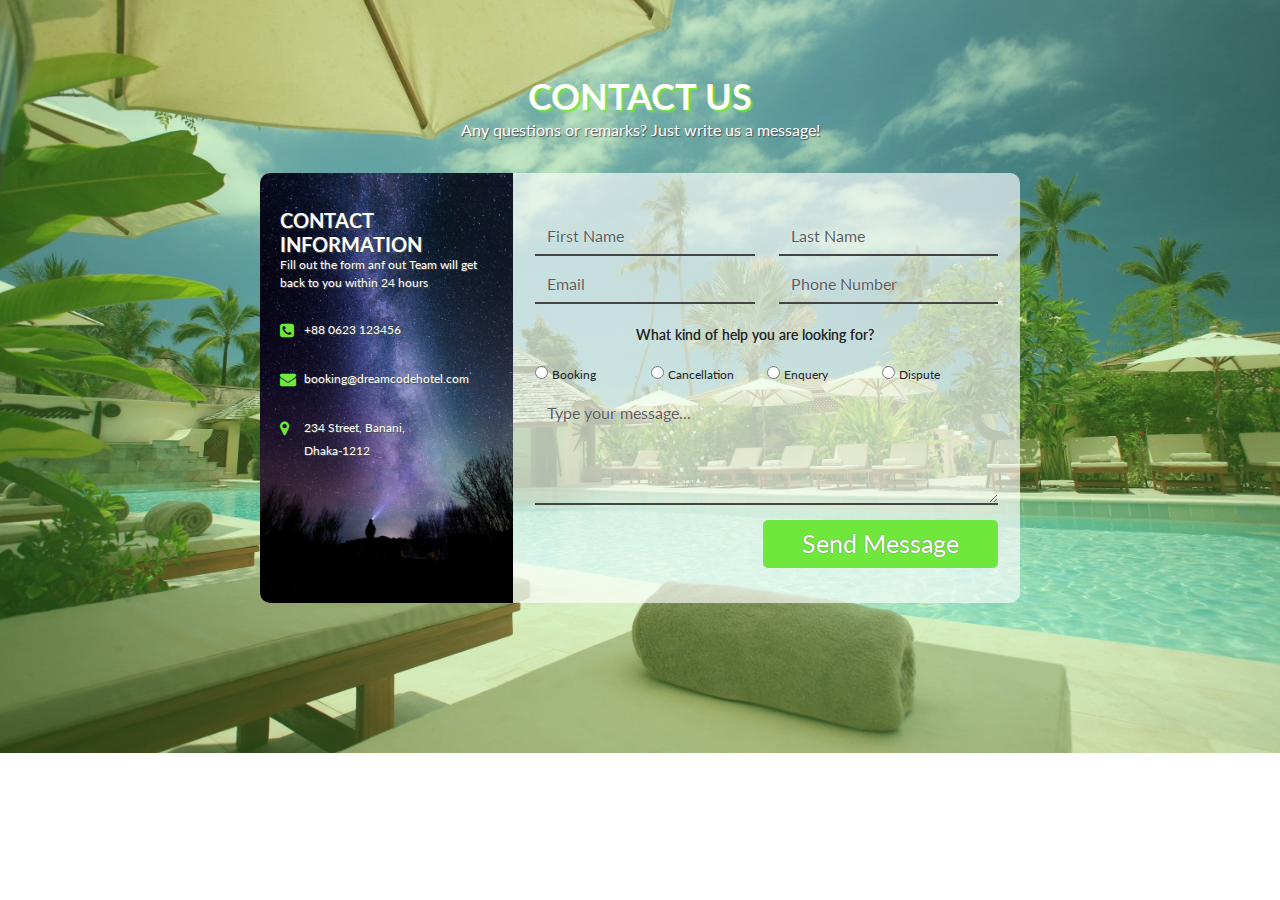
<file: contactus.html>
<!doctype html>
<html lang="en">
  <head>
    <!-- Required meta tags -->
    <meta charset="utf-8">
    <meta name="viewport" content="width=device-width, initial-scale=1">

    <!-- Bootstrap CSS -->
    <link href="https://cdn.jsdelivr.net/npm/bootstrap@5.0.2/dist/css/bootstrap.min.css" rel="stylesheet">
    <!-- Font Awesome CDN -->
    <link rel="stylesheet" type="text/css" href="https://stackpath.bootstrapcdn.com/font-awesome/4.7.0/css/font-awesome.min.css">
    <!-- Main CSS -->
    <link rel="stylesheet" type="text/css" href="css/style.css">
    

    <title>Our Hotel | Contact</title>
  </head>
        
  <body>
      <section class="contact-bg">
        <div class="container">
            <div class="row">
                <div class="col-lg-12 contact-head">
                    <h2>Contact Us</h2>
                    <p>Any questions or remarks? Just write us a message!</p>
                </div>
            </div>
            <div class="row">
                <div class="col-lg-2">
                    
                </div>
                <div class="col-lg-8">
                    <div class="row contact-box">

                        <!-- Contact From Left Side -->
                        <div class="col-lg-4 contact-box-image">
                            <h2>Contact Information</h2>
                            <p>Fill out the form anf out Team will get back to you within 24 hours</p>
                            <div class="row contact-info">
                                <div class="col-lg-1">
                                    <i class="fa fa-phone-square"></i>																	
                                </div>
    
                                <div class="col-lg-7">							
                                    <p>+88 0623 123456</p>																	
                                </div>
                            </div>
                            <div class="row contact-info">
                                <div class="col-lg-1">
                                    <i class="fa fa-envelope"></i>																	
                                </div>
    
                                <div class="col-lg-7">							
                                    <p>booking@dreamcodehotel.com</p>																	
                                </div>
                            </div>
                            <div class="row contact-info">
                                <div class="col-lg-1">
                                    <i class="fa fa-map-marker"></i>																	
                                </div>
    
                                <div class="col-lg-7">							
                                    <p>234 Street, Banani, Dhaka-1212</p>																	
                                </div>
                            </div>
                        </div>

                        <!-- Contact From Right Side (form AREA)-->
                        <div class="col-lg-8">
                            <form>
                                <div class="row contact-from-area">
                                  
                                    <div class="col-md-6">
                                      
                                        <input type="text" name="first-name" class="form-control" placeholder="First Name" required="required">
                                        <input type="email" name="email" class="form-control" placeholder="Email" required="required">
                                      
                                      </div>
              
                                      <div class="col-md-6">
                                      
                                        <input type="text" name="last-name" class="form-control" placeholder="Last Name" required="required">
                                        <input type="text" name="phone-number" class="form-control" placeholder="Phone Number" required="">
                                      
                                      </div>

                                      <div class="row radio-btn">
                                          <p>What kind of help you are looking for?</p>
                                          <div class="col-md-3">
                                          <input type="radio" id="booking" name="booking" value="Booking"> 
                                          <label class="radio-lebel">Booking</label>
                                          </div>  
                                          <div class="col-md-3">
                                          <input type="radio" id="booking" name="booking" value="Booking"> 
                                          <label class="radio-lebel">Cancellation</label>   
                                          </div> 
                                          <div class="col-md-3">
                                          <input type="radio" id="booking" name="booking" value="Booking"> 
                                          <label class="radio-lebel">Enquery</label>   
                                          </div>
                                          <div class="col-md-3">
                                          <input type="radio" id="booking" name="booking" value="Booking"> 
                                          <label class="radio-lebel">Dispute</label>   
                                          </div>        
                                      </div>
              
                                      <div class="col-md-12">
                                      
                                        <textarea id="w3review" name="w3review" rows="4" cols="50" class="form-control" placeholder="Type your message..."></textarea>
                                                              
                                      </div>
                                      <div class="col-md-12 send-msg-button">
                                      
                                        <button type="button" class="btn btn-primary">Send Message</button>
                                                              
                                      </div>

                        </div>
                    </div>
                </div>
                <div class="col-lg-2">
                    
                </div>
            </div>
        </div>
      </section>
            



            
         <!-- Option 1: Bootstrap Bundle with Popper -->
        <script src="https://cdn.jsdelivr.net/npm/bootstrap@5.0.2/dist/js/bootstrap.bundle.min.js"></script>

    </body>
</html>
</file>
<file: css/style.css>
/*===== Bebas Neue & Lato Font File =====*/
@import url('https://fonts.googleapis.com/css2?family=Bebas+Neue&family=Lato:wght@100;300;400;700;900&display=swap');
@import url('https://fonts.googleapis.com/css2?family=Lato:wght@100;300;400;700;900&display=swap');
*{
	margin: 0;
}
body{
	font-family: 'Lato', sans-serif;
}

/*===== Global CSS =====*/
*{
    margin: 0;
    padding: 0;
}
body{
    font-family: 'Lato', sans-serif;
}
button{
    font-family: 'Bebas Neue', sans-serif;
}
h1, h2, h3, h4, h5 {
    margin: 0;
    font-weight: 700;
    text-transform: uppercase;
}
ul{
    list-style: none;
    padding: 0;
}
.btn{
    background: #000;
    padding: 3px 37px;
    border: 2px solid #000;
    border-radius: 5px;
    font-size: 25px;
    color: #fff;
    transition: 0.4s ease-in-out;
}
.btn-check:focus+.btn,
.btn:focus {
    outline: none;
    box-shadow: none;
}

.btn:hover {
    background: transparent;
    color: #000;
}
.no-padding{
    padding: 0;
}

/*===== Header Section =====*/
header{
    background: url(../img/banner.png) no-repeat top center;
    background-size: cover;
}
.navbar{
    padding-top: 20px;
}
.nav-item {
    margin-right: 5px;
}
.navbar-light .navbar-nav .nav-link {
    padding: 5px 18px;
    border-radius: 22px;
    text-transform: uppercase;
    color: #fff;
    transition: 0.4s ease-in-out;
}
.navbar-light .navbar-nav .nav-link:focus,
.navbar-light .navbar-nav .nav-link:hover {
    background: #ffc61a;
    color: #010101;
}
.navbar-light .navbar-nav .nav-link.active,
.navbar-light .navbar-nav .show>.nav-link {
    background: #ffc61a;
    font-weight: 700;
    color: #010101;
}
.banner-content {
    padding: 59px 0 520px;
    text-align: center;
    color: #fff;
}
.banner-content h3 {
    font-size: 34px;
    font-weight: 700;
    color: #ffc61a;
}
.banner-content h2 {
    font-weight: 900;
    font-size: 70px;
}
.banner-content h5 {
    font-size: 18px;
    letter-spacing: 15px;
}
/*===== Booking Form Section =====*/
/* Hotel CSS */
.hotel .form-group {
  padding: 0 30px;
  border: 1px solid #f5f5f5;
}

.hotel .form-group .fa {
  color: #4db748;
}

.hotel .form-group label {
  display: inline-block;
  padding: 10px;
  text-align: center;
  color: #4db748;
}

.hotel .form-control {
  padding: 0;
  margin-top: 14px;
  font-size: 2rem;
  border: none;
  font-size: 21px;
  font-family: 'Open Sans', sans-serif;
  font-weight: bold;
}

.hotel .form-control:focus {
  box-shadow: none;
}

.hotel .form-select {
  font-family: 'Open Sans', sans-serif;
  font-size: 21px;
  font-weight: bold;
  border: none;
  text-align: center;
}

.hotel .input-group .btn {
  position: relative;
  z-index: 2;
  margin-top: 28px;
  background: #70e73b;
  transition: 0.5s ease-in-out;
  font-size: 16px;
  font-family: 'Open Sans', sans-serif;
  margin-left: -7px;
  border: 1px solid #f5f5f5;
  padding: 10px;
  color: #fff;
  font-weight: 600;
}

.hotel .input-group .btn:hover {
  background: #4db748;
  color: #fff;
  cursor: pointer;
}
/*===== Booking Section =====*/
.booking-section{
    background: #ffc61a;
}
.booking-img{
    text-align: center;
    margin: -365px 0 30px;
}
.booking-content{
    padding: 30px 0 90px;
}
.booking-content-left{
    color: #101010;
}
.booking-content-left h3{
    margin-bottom: 10px;
    font-size: 39px;
}
.booking-content-left h2{
    font-size: 54px;
}
.booking-content-left p {
    margin: 30px 80px 40px 0;
    font-size: 18px;
}
.booking-content-right h2{
    background: #171717;
    margin-top: 10px;
    padding: 15px 30px;
    color: #fff;
}
.booking-content-right h2 span{
    color: #ffc61a;
}
.booking-content-right form{
    background: #fff;
    padding: 20px;
}
.booking-content-right .form-control{
    padding: 30px 0 10px;
    border: none;
    border-radius: 0;
    border-bottom: 3px solid #e4e4e4;
    font-size: 22px;
    font-weight: 700;
    color: #000;
}
.booking-content-right .form-control:focus {
    border-color: #ffc61a;
    outline: 0;
    box-shadow: none;
}
.booking-content-right .form-control::placeholder {
    color: #000;
}
.booking-content-right .form-right-content .form-control::placeholder {
    color: #4b4b4b;
}
.booking-content-right .btn-submit{
    background: #131313;
    width: 100%;
    margin-top: 40px;
    padding: 3px 37px;
    border: 2px solid #000;
    border-radius: 5px;
    font-family: 'Bebas Neue', sans-serif;
    font-size: 25px;
    color: #fff;
    transition: 0.4s ease-in-out;
}
.booking-content-right .btn-submit:focus{
    outline: none;
    box-shadow: none;
}

.booking-content-right .btn-submit:hover {
    background: #ffc61a;
    color: #000;
}

/*==== Tariff Section =====*/
.tariff-section{
    padding: 90px 0;
    text-align: center;
}
.tariff-heading {
    margin-bottom: 140px;
}
.tariff-heading h3{
    font-size: 40px;
    line-height: 0.5;
    color: #ffc61a;
}
.tariff-heading h2{
    font-size: 50px;
    color: #000;
}
.tariff-plan-area{
    background: #f5f4f2;
    transition: 0.4s ease-in-out;
}
.tariff-plan-area:hover{
    transform: scale(1.1);
}
.tariff-plan-area img{
    margin-top: -85px;
}
.tariff-plan-content{
    padding: 30px 55px;
}
.tariff-plan-content h2{
    padding-bottom: 20px;
    font-size: 32px;
    color: #000;
}
.tariff-plan-content p{
    font-size: 19px;
}
.tariff-plan-content h1{
    padding: 0.7rem 0 2.2rem;
    font-size: 45px;
    color: #ffc61a;
}
.btn-tariff{
    background: #ffc61a;
    border-color: #ffc61a;
}
.standard-tariff-plan-area{
    background: #ffc61a;
    position: relative;
}
.standard-tariff-plan-area h1{
    color: #121212;
}
.corner-shape .fa{
    position: absolute;
    right: 50%;
    right: 0;
    margin: 42px 15px 0 0px;
    color: #ffc61a;
    transform: scale(2);
}
.triangle{
    position: absolute;
    width: 0;
    height: 0;
    border-bottom: 80px solid #1b1b1b;
    border-left: 80px solid transparent;
    bottom: 0;
    right: 0;
}

/*===== Feature Section =====*/
.feature-section{
    background: url(../img/our-service-bg.png) no-repeat center top;
    background-size: cover;
    padding: 90px 0;
}
.feature-heading{
    text-align: center;
}
.feature-heading h3{
    font-size: 40px;
    color: #ffc61a;
}
.feature-heading h2{
    font-size: 50px;
    color: #fff;
}
.feature-content-area{
    padding: 115px 0;
}
.feature-item-icon{
    background: #ffc61a;
    height: 90px;
    width: 90px;
    border: 1px solid #ffc61a;
    border-radius: 50%;
    text-align: center;
    margin-top: 5px;
    transition: 0.4s ease-in-out;
}
.feature-item-icon .fa{
    font-size: 40px;
    color: #161616;
    line-height: 90px;
    transition: 0.4s ease-in-out;
}
.feature-item-content{
    padding-left: 40px;
}
.feature-item-content h2{
    margin-bottom: 15px;
    font-size: 25px;
    color: #ffc61a;
}
.feature-item-content p {
    font-size: 18px;
    color: #fff;
    word-break: break-all;
    hyphens: auto;
    padding-right: 56px;
}
.item-two{
    padding-top: 75px;
}
.items:hover .feature-item-icon{
    background: transparent;
}
.items:hover .feature-item-icon .fa{
    transform: scale(1.1);
    color: #ffc61a;
}
.btn-feature{
    background: #ffc61a;
    display: block;
    margin: 0 auto;
    color: #000;
    border: 1px solid #ffc61a;
}
.btn-feature:hover {
    color: #fff;
}

/*===== Download Section =====*/
.download-section{
    padding-top: 90px;
}
.download-heading{
    text-align: center;
}
.download-heading h3{
    font-size: 40px;
    color: #ffc61a;
}
.download-heading h2{
    font-size: 50px;
    color: #000;
}
.download-left-content{
    margin-top: 95px;
}
.download-left-content h3{
    text-transform: none;
    font-size: 30px;
}
.download-left-content p{
    font-size: 20px;
    padding: 15px 124px 15px 0;
    word-break: break-all;
}
.icon-area{
    padding-top: 10px;
}
.playstore-icon img{
    transition: 0.4s ease-in-out;
}
.playstore-icon img:hover{
    transform: scale(1.1);
}
.appstore-icon img{
    transition: 0.4s ease-in-out;
}
.appstore-icon img:hover{
    transform: scale(1.1);
}
.download-right-content{
    margin-top: 65px;
    text-align: center;
}

/*===== Testimonial Section =====*/
.testimonial-section{
    background: url(../img/client-section-bg.png) no-repeat top center;
    background-size: cover;
    padding: 100px 0;
}
.testimonial-heading{
    text-align: center;
    padding-bottom: 90px;
}
.testimonial-heading h3{
    font-size: 40px;
    color: #ffc61a;
}
.testimonial-heading h2{
    font-size: 50px;
    color: #fff;
}
.slide-item{
    width: 595px;
    background: #040707;
    padding: 50px;
    border-radius: 40px;
}
.slide-item p{
    padding-right: 30px;
    font-size: 18px;
    color: #fff;
}
.slide-profile{
    padding-top: 20px;
}
.slide-profile-name h2{
    font-size: 25px;
    color: #ffc61a;
}
.slide-profile-name h3{
    font-size: 19px;
    color: #fff;
}

/*===== Contact Section =====*/
.contact-section{
    background: #ffc61a;
    padding: 95px 0;
    text-align: center;
}
.contact-section h3{
    font-size: 35px;
    font-weight: 900;
}
.contact-section h1{
    padding-top: 20px;
    font-size: 75px;
    font-weight: 900;
}

/* =======================
Latest News Section Start
======================= */
.latestNews {
    margin: 80px 0;
    padding: 0;
}
.latestNews h6 {
    padding: 0;
    font-family: 'Open Sans', sans-serif;
    font-weight: 500;
    font-size: 18px;
    text-transform: capitalize;
    color: #70e73b;
}
.latestNews h2 {
    margin-bottom: 30px;
    font-family: 'Open Sans', sans-serif;
    font-weight: 700;
    font-size: 36px;
    text-align: left;
    text-transform: capitalize;
    color: #000;
}
.news {
    cursor: pointer;
}
.news a:hover {
    color: blue;
    border-bottom: 1px solid blue;
}
.latestNews ul {
    display: flex;
}
.latestNews .tag {
    margin: 20px 0;
    padding: 0 20px;
    font-size: 14px;
    color: #665252;
    border: 1px solid gray;
    border-radius: 15px;
}
.latestNews .date {
    margin: 20px 0;
    padding: 0 20px;
    font-size: 14px;
    color: #6c6161;
}
.latestNews h3 {
    font-family: 'Open Sans', sans-serif;
    font-weight: 600;
    text-transform: capitalize;
    font-size: 24px;
    color: #443838;
}
.latestNews a{
    padding-bottom: 2px;
    color: #70e73b;
    border-bottom: 1px solid #70e73b;
}

/*===== Footer Section =====*/
footer{
    background: url(../img/footer.bg.png) no-repeat top center;
    background-size: cover;
}
.footer-content-area{
    padding: 95px 0;
}
.footer-content h2 {
    font-size: 28px;
    color: #fff;
}
.footer-content-border{
    background: #ffc61a;
    width: 85%;
    height: 5px;
    margin: 30px 0;
}
.footer-content p {
    padding-right: 121px;
    margin-bottom: 30px;
    font-size: 18px;
    word-break: break-all;
    color: #fff;
}
.footer-contact-icon li{
    display: inline-block;
    float: left;
    font-size: 20px;
}
.footer-contact-icon li a{
    display: inline-block;
    margin-right: 20px;
    color: #ffc61a;
}
.footer-contact-icon .fa{
    display: inline-block;
    transition: 0.4s ease-in-out;
}
.footer-contact-icon .fa:hover{
    transform: scale(1.4);
}
.footer-download p{
    padding-right: 85px;
}
.footer-download-content li{
    margin-bottom: 30px;
}
.footer-download-content a{
    display: inline-block;
    font-size: 20px;
    text-decoration: none;
    color: #ffc61a;
    transition: 0.4s ease-in-out;
}
.footer-download-content .fa {
    margin-left: 22px;
    font-size: 27px;
    color: #fff;
    transition: 0.4s ease-in-out;
}
.footer-download-content a:hover{
    color: #fff;
    transform: scale(1.2);
}
.footer-download-content a:hover .fa{
    color: #ffc61a;
}
.footer-download-content .fa-apple {
    margin-left: 60px;
}
.footer-address-content{
    color: #fff;
}
.footer-address-content p{
    padding-right: 140px;
}
.footer-address-content .fa{
    font-size: 30px;
}
.footer-address-content .fa-envelope{
    font-size: 16px;
}
.footer-address-content .fa-mouse-pointer{
    font-size: 16px;
}
.footer-copyright p{
    display: block;
    text-align: center;
    padding-bottom: 20px;
    color: #fff;
}


/*=====Media Query For X-Large Device =====*/
@media only screen and (max-width: 1399px) {
    .nav-item {
        margin-right: 3px;
        font-size: 13px;
    }
    .booking-content-left h3 {
        font-size: 33px;
    }
    .booking-content-left h2 {
        font-size: 45px;
    }
    .booking-content-left p {
        margin: 30px 30px 40px 0;
        font-size: 17px;
    }
    .tariff-plan-content h2 {
        font-size: 27px;
    }
    .tariff-plan-content p {
        font-size: 15px;
    }
    .items{
        padding-left: 5px;

    }
    .feature-item-icon {
        height: 80px;
        width: 80px;
    }
    .feature-item-icon .fa {
        font-size: 35px;
        line-height: 80px;
    }
    .feature-item-content h2 {
        font-size: 22px;
    }
    .feature-item-content p {
        font-size: 16px;
        padding-right: 30px;
    }
    .footer-content-area {
        padding: 30px 0;
    }
    .download-left-content h3 {
        font-size: 27px;
    }
    .download-left-content p {
        font-size: 16px;
        padding: 15px 129px 15px 0;
    }
    .slide-item {
        width: 535px;
        padding: 40px;
    }
    .slide-item p{
        padding-right: 40px;
        font-size: 16px;
    }
}

/*=====Media Query For Large Device =====*/
@media only screen and (max-width: 1199px) {
    .booking-content-left h3 {
        font-size: 28px;
    }
    .booking-content-left h2 {
        font-size: 38px;
    }
    .tariff-plan-content {
        padding: 10px 20px;
    }
    .tariff-plan-content h1 {
        padding: 0rem 0 1.5rem;
        font-size: 35px;
    }
    .triangle {
        border-bottom: 64px solid #1b1b1b;
        border-left: 64px solid transparent;
    }
    .corner-shape .fa {
        margin: 35px 10px 0 0px;
        transform: scale(1.5);
    }
    .feature-content-area {
        padding: 65px 0;
    }
    .feature-item-content {
        padding-left: 20px;
    }
    .feature-item-icon {
        height: 67px;
        width: 67px;
    }
    .feature-item-icon .fa {
        font-size: 30px;
        line-height: 67px;
    }
    .feature-item-content h2 {
        margin-bottom: 5px;
    }
    .feature-item-content p {
        padding-right: 0;
    }
    .download-left-content h3 {
        font-size: 23px;
    }
    .download-left-content p {
        padding: 15px 55px 15px 0;
    }
    .slide-item {
        width: 455px;
        padding: 20px;
    }
    .slide-item p{
        padding-right: 0;
    }
    .footer-content p {
        padding-right: 68px;
        margin-bottom: 20px;
        font-size: 16px;
    }
    .footer-download-content a {
        font-size: 20px;
    }
}

/*=====Media Query For Medium Device =====*/
@media only screen and (max-width: 991px) {
    .navbar-light .navbar-toggler {
        background: #ffc61a;
        border-color: #ffc61a;
    }
    .navbar-toggler:focus {
        border:2px solid #fff;
        box-shadow: none;
    }
    .navbar-light .navbar-nav .nav-link {
        margin: 3px;
    }
    .banner-content {
        padding: 59px 0 410px;
    }
    .booking-content-left {
        width: 692px;
        text-align: center;
    }
    .booking-content {
        padding: 0px 0 50px;
    }
    .booking-content-left p {
        margin: 30px 30px 20px 0;
    }
    .booking-content-right{
        width: 500px;
        margin: 330px 0 0 -382px;
        text-align: center;
    }
    .booking-img {
        margin: -310px 0 30px;
    }
    .tariff-section {
        padding: 50px 0;
    }
    .economy-plan{
        width: 335px;
        margin-right: 34px;
    }
    .standard-tariff-plan-area{
        width: 335px;
        margin-left: 135px;
    }
    .business-plan{
        width: 336px;
        margin: 500px 0 0 -283px;
    }
    .feature-section{
        padding: 50px;
    }
    .feature-left-content{
        width: 338px;
        text-align: center;
    }
    .feature-item-icon{
        margin: 0 auto 10px;
    }
    .feature-item-content{
        padding: 0;
        width: 100%;
    }
    .feature-right-content{
        width: 338px;
        text-align: center;
        margin: 0 0 0 16px;
    }
    .download-section {
        padding-top: 50px;
    }
    .download-left-content {
        margin: 74px 0 0 -57px;
        width: 377px;
    }
    .slide-item{
        margin: 0 auto;
    }
    .testimonial-section {
        padding: 50px 0;
    }
    .testimonial-heading {
        padding-bottom: 35px;
    }
    .testimonial-heading h3 {
        font-size: 32px;
    }
    .testimonial-heading h2 {
        font-size: 45px;
    }
    .contact-section {
        padding: 50px 0;
    }
    .contact-section h3 {
        font-size: 26px;
    }
    .contact-section h1 {
        font-size: 60px;
    }
    .latestNews { margin: 60px 0; }
    .latestNews h2 { margin-bottom: 26px; font-size: 34px; }
    .latestNews .tag { padding: 0 14px; }
    .latestNews h3 { font-size: 22px; }
    .footer-content{
        width: 335px;
    }
    .footer-content p {
        padding:0 17px 10px 0;
        margin-bottom: 0;
    }
    .footer-download{
        width: 335px;
        margin-left: 135px;
    }
    .footer-download-content li {
        margin-bottom: 10px;
    }
    .footer-contact{
        width: 336px;
        margin: 280px 0 0 -283px;
    }
    
}

/*=====Media Query For Small Device =====*/
@media only screen and (max-width: 767px) {
    .btn {
        padding: 2px 20px;
    }
    .banner-content {
        padding: 59px 0 295px;
    }
    .banner-content h3 {
        font-size: 23px;
    }
    .banner-content h2 {
        font-size: 55px;
    }
    .banner-content h5 {
        font-size: 19px;
        letter-spacing: 8px;
    }
    .booking-content-left {
        width: 100%;
        margin-top: 20px;
    }
    .booking-content-right{
        width: 100%;
        margin: 0;
    }
    .booking-img {
        margin: -225px 0 30px;
    }
    .tariff-heading {
        margin-bottom: 105px;
    }
    .tariff-heading h3 {
        font-size: 30px;
    }
    .tariff-heading h2 {
        font-size: 40px;
    }
    .tariff-plan-area{
        width: 100%;
        margin: 0;
    }
    .tariff-plan-content h2 {
        font-size: 22px;
    }
    .tariff-plan-content p {
        font-size: 15px;
        margin: 0;
    }
    .tariff-plan-content h1 {
        padding: 0.5rem 0;
        font-size: 25px;
    }
    .triangle {
        border-bottom: 55px solid #1b1b1b;
        border-left: 55px solid transparent;
    }
    .corner-shape .fa {
        margin: 28px 9px 0 0px;
        transform: scale(1.3);
    }
    .business-plan{
        margin-top: 105px;
        margin-left: 67%;
    }
    .feature-heading h3 {
        font-size: 30px;
    }
    .feature-heading h2 {
        font-size: 40px;
    }
    .feature-content-area {
        padding: 20px 0;
    }
    .feature-left-content,
    .feature-right-content{
        width: 100%;
        margin: 0;
    }
    .items {
        padding: 5px 0;
    }

    .item-two {
        padding-top: 0;
    }
    .download-heading h3 {
        font-size: 30px;
    }
    .download-heading h2 {
        font-size: 40px;
    }
    .download-left-content {
        margin: 20px 0 0 0;
        width: 100%;
    }
    .testimonial-heading {
        padding-bottom: 20px;
    }
    .testimonial-heading h3 {
        font-size: 30px;
    }
    .testimonial-heading h2 {
        font-size: 40px;
    }
    .slide-profile {
        padding-top: 10px;
    }
    .contact-section h3 {
        font-size: 16px;
    }
    .contact-section h1 {
        font-size: 40px;
    }
    .latestNews { margin: 60px 0; text-align: center; }
    .latestNews h2 { margin-bottom: 24px; font-size: 34px; text-align: center; }
    .newsOne .newsTwo { margin-bottom: 46px; }
    .latestNews ul { display: inline-flex; }
    .latestNews h3{ padding: 0 10px; }
    .footer-content-area {
        padding: 15px 0;
    }
    .footer-content{
        width: 100%;
        margin: 20px 0 0;
        text-align: center;
    }
    .footer-content p {
        padding:0 17px 10px 0;
        margin-bottom: 0;
    }
    .footer-download-content li {
        margin-bottom: 10px;
    }
    .footer-content-border {
        width: 100%;
        margin: 15px 0;
    }
    .footer-contact-icon li {
        float: initial;
    }
    .footer-contact{
        text-align: left;
    }
    .footer-contact h2{
        text-align: center;
    }
}

/*=====Media Query For Small Device =====*/
@media only screen and (max-width: 575px) {
    .row {
        --bs-gutter-x: 0;
    }
    .banner-content {
        padding: 30px 0 155px;
    }
    .banner-content h3 {
        font-size: 18px;
    }
    .banner-content h2 {
        font-size: 36px;
    }
    .banner-content h5 {
        font-size: 16px;
        letter-spacing: 2px;
    }
    .booking-img {
        margin: -130px 0 45px;
    }
    .booking-content-left h3 {
        font-size: 22px;
    }
    .booking-content-left h2 {
        font-size: 27px;
    }
    .booking-content-left p {
        margin: 20px 0;
    }
    .tariff-section {
        padding: 30px 0;
    }
    .tariff-heading h3 {
        font-size: 22px;
    }
    .tariff-heading h2 {
        font-size: 32px;
    }
    .standard-tariff-plan-area {
        margin-top: 105px;
    }
    .business-plan {
        margin-left: 0;
    }
    .feature-section {
        padding: 30px;
    }
    .feature-heading h3 {
        font-size: 20px;
    }
    .feature-heading h2 {
        font-size: 29px;
    }
    .feature-item-content h2 {
        font-size: 20px;
    }
    .download-section {
        padding-top: 30px;
        text-align: center;
    }
    .download-heading h3 {
        font-size: 20px;
    }
    .download-heading h2 {
        font-size: 29px;
    }
    .download-left-content h3 {
        font-size: 21px;
    }
    .download-left-content p {
        padding: 15px 0;
    }
    .playstore-icon{
        width: 49%;
        margin-right: 5px;
    }
    .appstore-icon{
        width: 49%;
    }
    .testimonial-section {
        padding: 30px;
    }
    .testimonial-heading h3 {
        font-size: 20px;
    }
    .testimonial-heading h2 {
        font-size: 29px;
    }
    .slide-item {
        width: 100%;
    }
    .latestNews { margin: 40px 0; text-align: center; }
    .latestNews h2 { margin-bottom: 26px; font-size: 30px; text-align: center; }
    .newsOne .newsTwo { margin-bottom: 40px; }
    .latestNews ul { display: inline-flex; }
    .latestNews h3 { font-size: 20px; }
}


/* Contact Us Section */
/* Background */
.contact-bg{
    background-image: url("../img/contact_background.jpg");
    background-size: cover;
    background-position: center;
    background-repeat: no-repeat;
    position: relative;
	padding: 75px 0 150px;
    z-index: 1;
}
.contact-bg::after{
    content: "";
    position: absolute;
    width: 100%;
    height: 100%;
    top: 0;
    left: 0;
    background: rgba(112, 231, 59, 0.25);
    z-index: -1;
}
.contact-head h2{
    color: #fff;
    text-align: center;
    font-size: 36px;
    font-weight: bold;
    text-shadow: 2px 2px 2px #70e73b;
}
.contact-head p{
    color: #fff;
    text-align: center;
    font-size: 16px;
    font-weight: 400;
    padding-bottom: 15px;
    text-shadow: 1px 1px 1px #505050;
}

/* Contact Form Area */
.contact-box{
    background:rgb(255, 255, 255, 0.65);
    border-radius: 10px;
}
/* Left Side of Contact Box */
.contact-box-image{
    background-image: url("../img/contact_sidebox.jpg");
    background-size: cover;
    background-position: center;
    background-repeat: no-repeat;
    border-radius: 10px 0 0 10px;
    padding: 35px 10px 35px 20px;
}
.contact-box-image h2{
    color: #fff;
    font-size: 20px;
    font-weight: bold;
    text-shadow: 1px 1px 1px #505050;
}
.contact-box-image p{
    color: #fff;
    font-size: 12px;
    text-shadow: 1px 1px 1px #505050;
}
.contact-info{
    padding-top: 10px;
}
.contact-info .fa{
   color: #70e73b;
}
.contact-info p{
    line-height: 23px;
 }

 /* Right Side of Contact Box (Form Area) */

.contact-from-area{
    padding: 35px 10px;
}
.form-control{
    margin-top: 10px;
    border-radius: 0;
    background-color: rgb(255, 255, 255, 0);
    border: none;
    border-bottom: 2px solid rgb(68, 68, 68);
    color: #000000;
    text-shadow: 0px 0px 1px #ffffff;
}
.form-control:focus{
    box-shadow: none;
    border: none;
    border-bottom: 2px solid #70e73b;
    background-color: rgb(255, 255, 255, 0.0);
}
.radio-btn{
    padding-top: 20px;
}
.radio-btn p{
    text-align: center;
    font-size: 14px;
    text-shadow: 0px 0px .5px #505050;
}
.radio-lebel{
    font-size: 12px;
}
.send-msg-button{
    text-align: right;
}
.btn-primary{
    margin-top: 15px;
    background-color: #70e73b;
    border-color: #74e643;
    text-shadow: 0px 0px 1px #505050;
}
.btn-primary:hover{
    background-color: rgb(255, 255, 255, 0);
    color: #74e643;
    border-color: #74e643;
}

/* 404 SECTION */
.page-not-found{
    margin: 25px 0;
}
.page-not-found img{
    width: 100%;
    background-size: cover; 
    background-position: center; 
    background-repeat: no-repeat;
}
.left-box-404{
    padding: 125px 50px 50px;
}
.left-box-404 h1{
    font-size: 50px;
    font-weight: 900;
    font-family: sans-serif;
    color: #323531;
    text-shadow: 2px 2px 3.5px #505050;
}
.left-box-404 p{
    padding: 20px 0;
    font-size: 16px;
}
.send-msg-button2{
    padding: 7px 35px;
}
.send-msg-button2:focus{
    margin-top: 15px;
    background-color: #70e73b;
    border-color: #74e643;
    color: #ffffff;
    text-shadow: 0px 0px 1px #505050;
    box-shadow: none;
}
</file>
